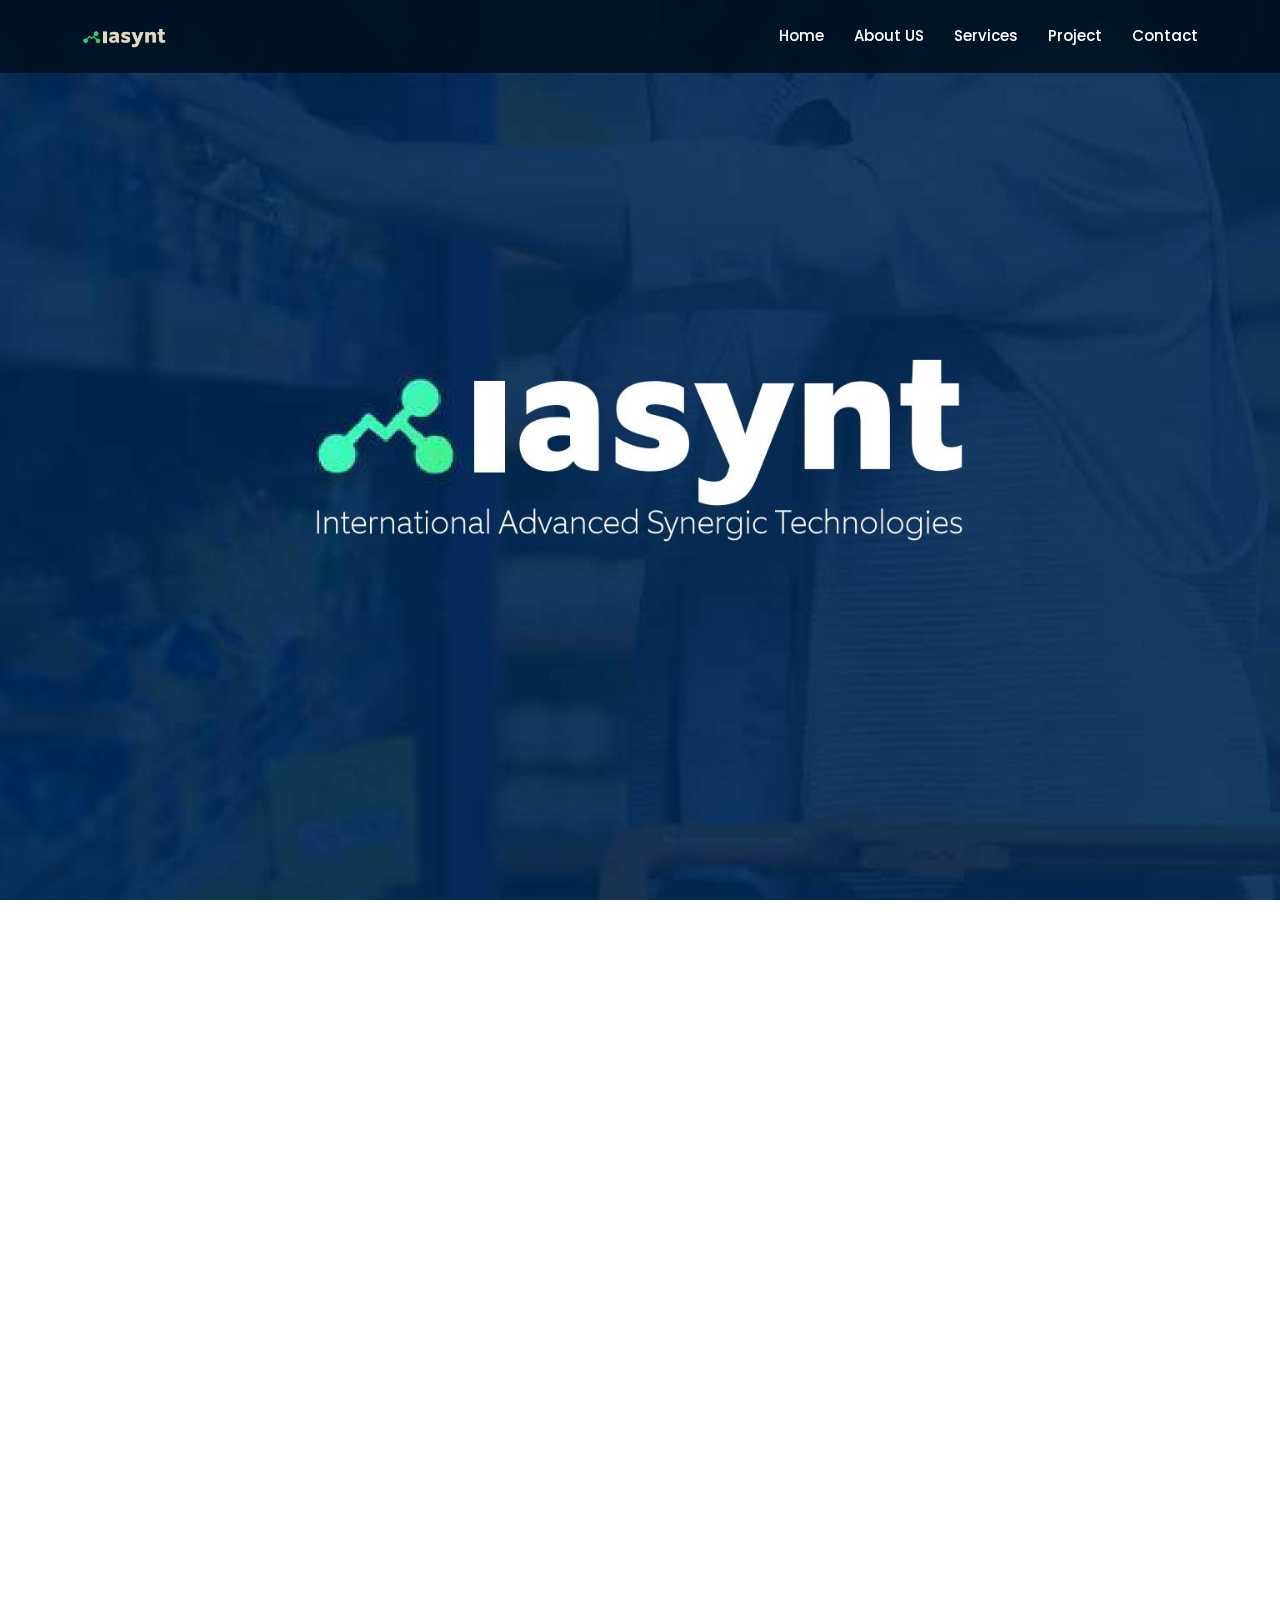
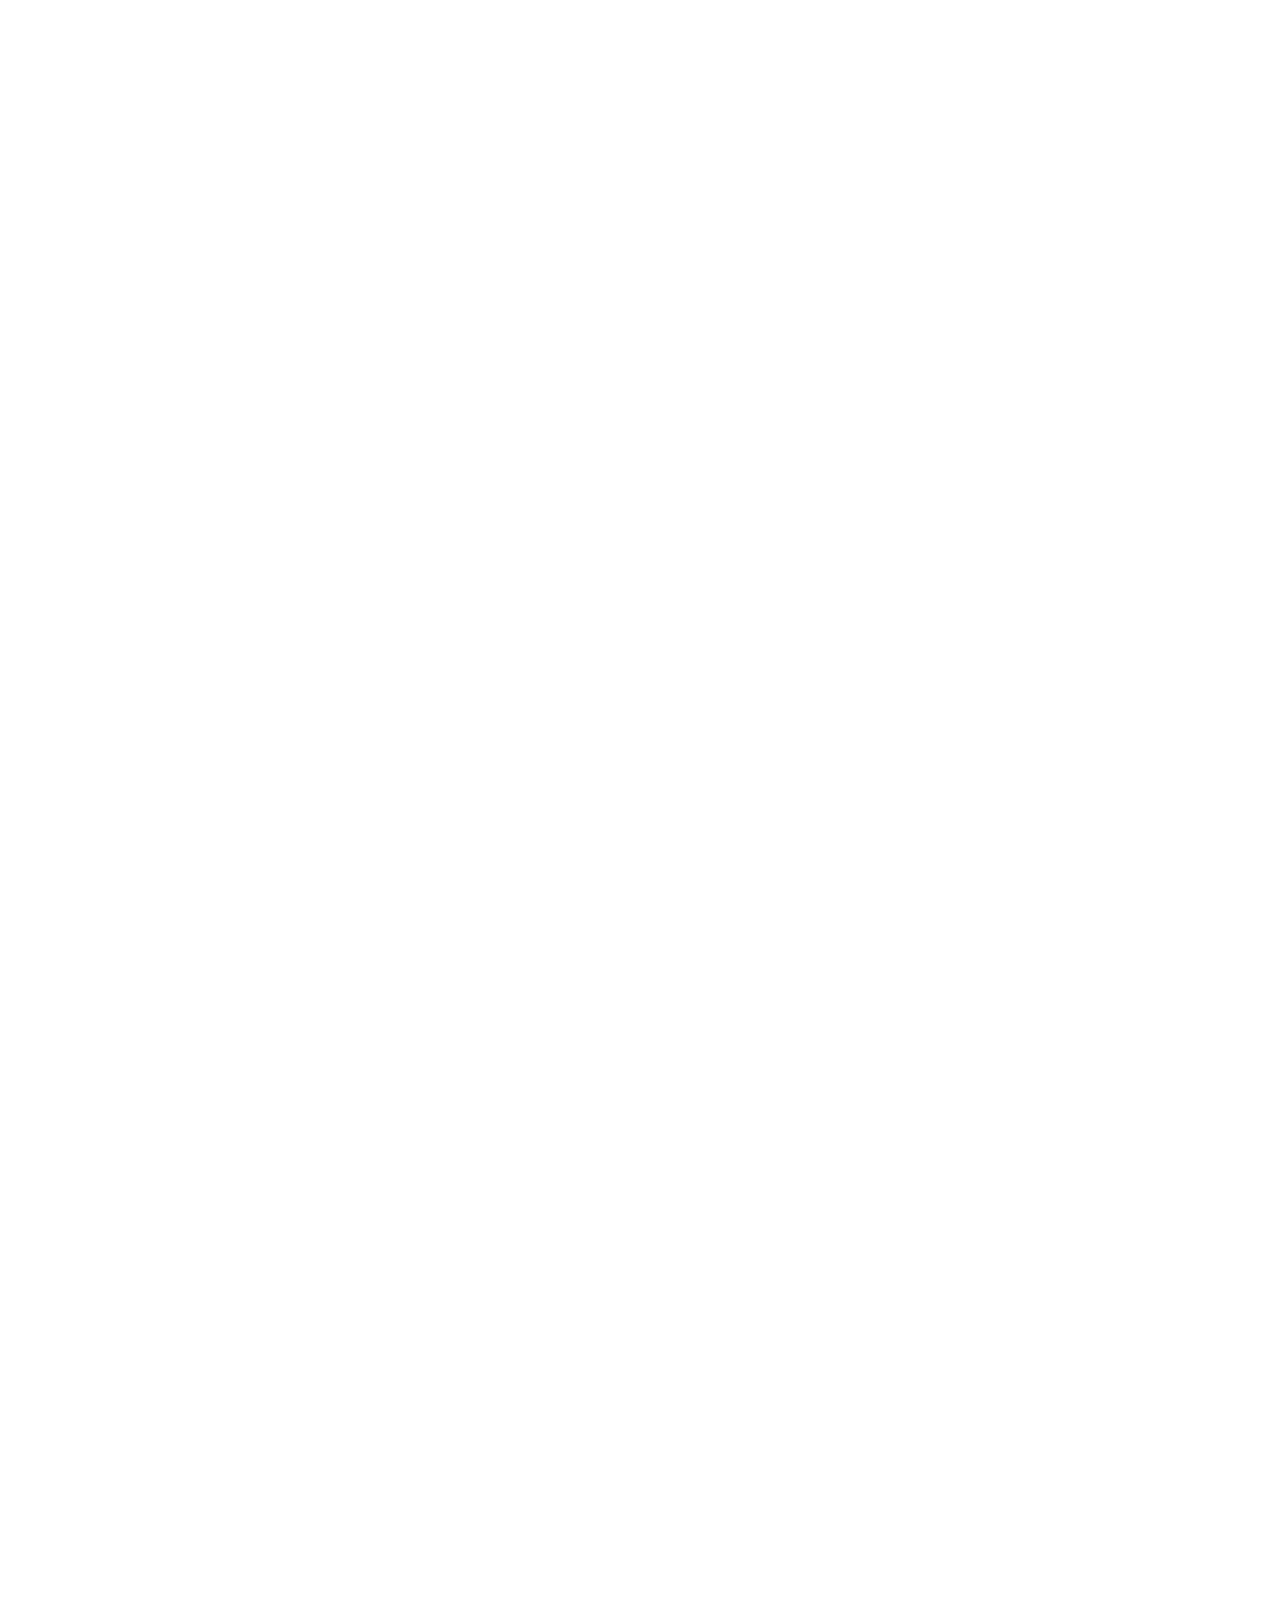
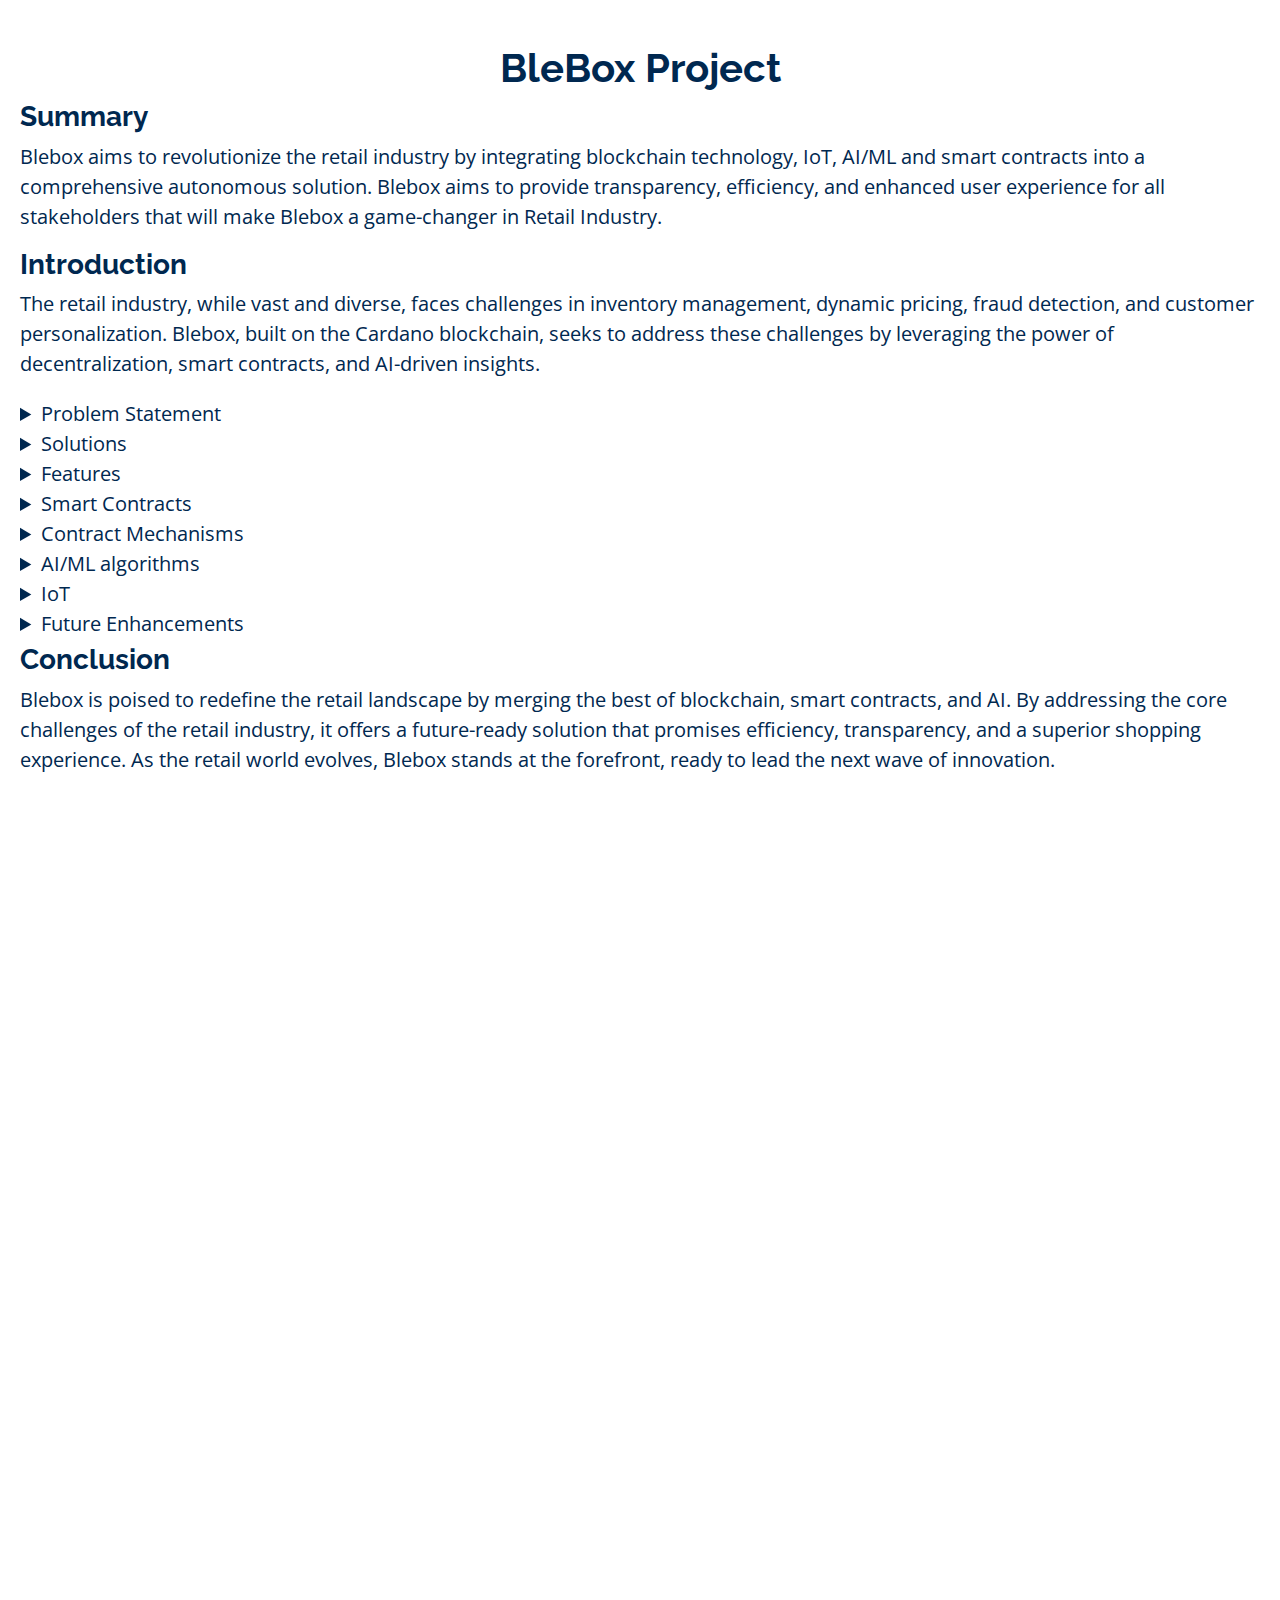
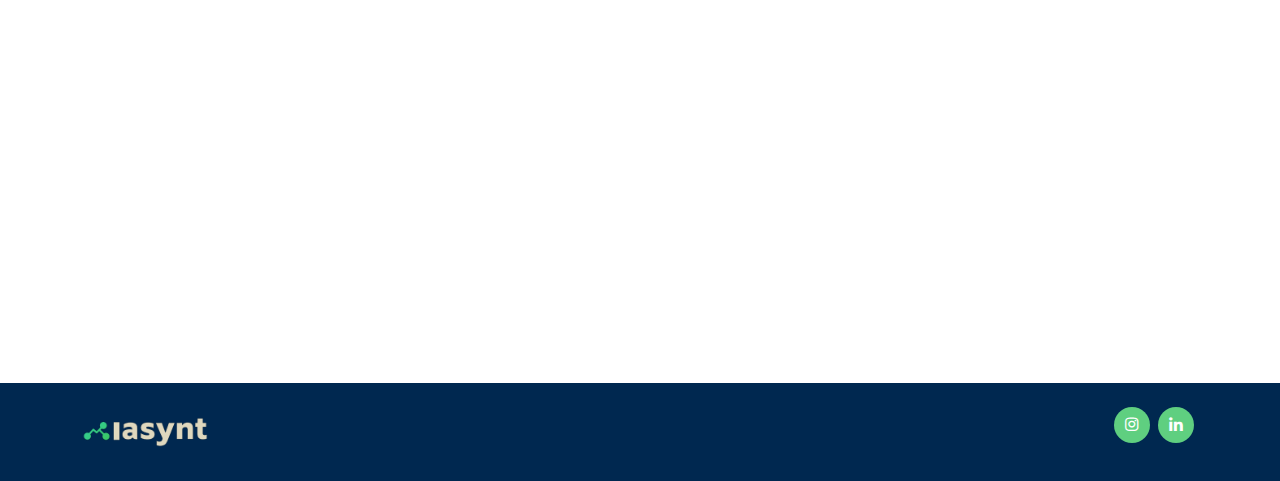
<file: index.html>
<!DOCTYPE html>
<html lang="en">

<head>
  <meta charset="utf-8">
  <meta content="width=device-width, initial-scale=1.0" name="viewport">

  <title>IASYNT</title>
  <meta content="" name="description">
  <meta content="" name="keywords">

  <!-- Favicons -->
  <link href="assets/img/logo header.png" rel="icon">
  <link href="assets/img/apple-touch-icon.png" rel="apple-touch-icon">

  <!-- Google Fonts -->
  <link href="https://fonts.googleapis.com/css?family=Open+Sans:300,300i,400,400i,600,600i,700,700i|Raleway:300,300i,400,400i,500,500i,600,600i,700,700i|Poppins:300,300i,400,400i,500,500i,600,600i,700,700i" rel="stylesheet">

  <!-- Vendor CSS Files -->
  <link href="assets/vendor/animate.css/animate.min.css" rel="stylesheet">
  <link href="assets/vendor/aos/aos.css" rel="stylesheet">
  <link href="assets/vendor/bootstrap/css/bootstrap.min.css" rel="stylesheet">
  <link href="assets/vendor/bootstrap-icons/bootstrap-icons.css" rel="stylesheet">
  <link href="assets/vendor/boxicons/css/boxicons.min.css" rel="stylesheet">
  <link href="assets/vendor/remixicon/remixicon.css" rel="stylesheet">
  <link href="assets/vendor/swiper/swiper-bundle.min.css" rel="stylesheet">

  <!-- Template Main CSS File -->
  <link href="assets/css/style.css" rel="stylesheet">

  <!-- =======================================================
  * Template Name: Mentor
  * Updated: May 30 2023 with Bootstrap v5.3.0
  * Template URL: https://bootstrapmade.com/mentor-free-education-bootstrap-theme/
  * Author: BootstrapMade.com
  * License: https://bootstrapmade.com/license/
  ======================================================== -->
</head>

<body>

  <!-- ======= Header ======= -->
  <header id="header" class="fixed-top">
    <div class="container d-flex align-items-center">

      <h1 class="logo me-auto"><a href="index.html"><img class="img-logo" src="./assets/img/logo_iasynt-removebg-preview.png" alt="logo"></a></h1>
      <!-- Uncomment below if you prefer to use an image logo -->
      <!-- <a href="index.html" class="logo me-auto"><img src="assets/img/logo.png" alt="" class="img-fluid"></a>-->

      <nav id="navbar" class="navbar order-last order-lg-0">
        <ul>
          <li><a  href="#hero">Home</a></li>
          <li><a href="#about">About US</a></li>
          <li><a href="#event1">Services</a></li>
          <li><a href="#project">Project</a></li>
          <!-- <li><a href="events.html">Events</a></li>
          <li><a href="pricing.html">Pricing</a></li> -->

          <!-- <li class="dropdown"><a href="#"><span>Drop Down</span> <i class="bi bi-chevron-down"></i></a>
            <ul>
              <li><a href="#">Drop Down 1</a></li>
              <li class="dropdown"><a href="#"><span>Deep Drop Down</span> <i class="bi bi-chevron-right"></i></a>
                <ul>
                  <li><a href="#">Deep Drop Down 1</a></li>
                  <li><a href="#">Deep Drop Down 2</a></li>
                  <li><a href="#">Deep Drop Down 3</a></li>
                  <li><a href="#">Deep Drop Down 4</a></li>
                  <li><a href="#">Deep Drop Down 5</a></li>
                </ul>
              </li>
              <li><a href="#">Drop Down 2</a></li>
              <li><a href="#">Drop Down 3</a></li>
              <li><a href="#">Drop Down 4</a></li>
            </ul>
          </li> -->
          <li><a href="#trainers">Contact</a></li>
        </ul>
        <i class="bi bi-list mobile-nav-toggle"></i>
      </nav><!-- .navbar -->

    </div>
  </header><!-- End Header -->

  <!-- ======= Hero Section ======= -->
  <section id="hero" class="d-flex justify-content-center align-items-center">
    <div class="container position-relative" data-aos="zoom-in" data-aos-delay="100">
      <!-- <h1>Learning Today,<br>Leading Tomorrow</h1>
      <h2>We are team of talented designers making websites with Bootstrap</h2> -->
      <!-- <a href="courses.html" class="btn-get-started">Get Started</a> -->
    </div>
  </section><!-- End Hero -->

  <main id="main">

    <!-- ======= About Section ======= -->
    <section id="about" class="about">
      <div class="container" data-aos="fade-up">

        <div class="row">
          <div class="col-lg-6 order-1 order-lg-2" data-aos="fade-left" data-aos-delay="100">
            <img src="assets/img/about section img.jpg" class="img-fluid" alt="">
          </div>
          <div class="col-lg-6 pt-4 pt-lg-0 order-2 order-lg-1 content">
            <h3><font color="#002850">About IASYNT</font></h3>
            <p class="fst-italic">
              <font color="#002850">IASYNT is a professional organization committed to fostering technical innovation based on synergies for the benefit of mankind. IASYNT and its members inspire a global community. It represents the forefront of global disruptive innovation. IASYNT is supported by more than six nations. The IASYNT collaborates in the fields of artificial general intelligence, blockchain, metaverse, mixed reality, transhumanism, web3, and future power generation services and products. We can be anywhere, in the retails, across the streets, in hospitals. We are where you are!
              </font></p>
          </div>
        </div>

      </div>
    </section><!-- End About Section -->

    <!-- ======= Events Section 1 ======= -->
    <section id="event1" class="events">
      <div class="container" data-aos="fade-up">

        <div class="row">
          <div class="col-md-6 d-flex align-items-stretch">
            <div class="card">
              <div class="card-img">
                <img src="./assets/img/7103025.jpg" alt="...">
              </div>
              <div class="card-body">
                <h5 class="card-title">ARTIFICIAL INTELLIGENCE</h5>
                <p class="card-text">The ability of a digital computer or computer-controlled robot to perform tasks commonly associated with intelligent beings. The term is frequently applied to the project of developing systems endowed with the intellectual processes characteristic of humans, such as the ability to reason, discover meaning, generalize, or learn from past experience.</p>
              </div>
            </div>
          </div>
          <div class="col-md-6 d-flex align-items-stretch">
            <div class="card">
              <div class="card-img">
                <img src="./assets/img/trainers/web 3.webp" alt="...">
              </div>
              <div class="card-body">
                <h5 class="card-title">WEB 3.0</h5>
                <p class="card-text">Web 3.0, also known as Web3, is the third generation of the World Wide Web. Web 3.0 is meant to be decentralized, open to everyone (with a bottom-up design), and built on top of blockchain technologies and developments in the Semantic Web, which describes the web as a network of meaningfully linked data.</p>
              </div>
            </div>
            
          </div>
        </div>
        
      </div>
      
    </section>
    <!-- End Events Section 1 -->
    <!-- ======= Events Section 2 ======= -->
    <section id="event2" class="events">
      <div class="container" data-aos="fade-up">

        <div class="row">
          <div class="col-md-6 d-flex align-items-stretch">
            <div class="card">
              <div class="card-img">
                <img src="./assets/img/Why-Blockchain-Matters.avif" alt="...">
              </div>
              <div class="card-body">
                <h5 class="card-title">BLOCKCHAIN</h5>
                <p class="card-text">A blockchain is a decentralized, distributed and public digital ledger that is used to record transactions across many computers so that the record cannot be altered retroactively without the alteration of all subsequent blocks and the consensus of the network.</p>
              </div>
            </div>
          </div>
          <div class="col-md-6 d-flex align-items-stretch">
            <div class="card">
              <div class="card-img">
                <img src="./assets/img/metaverse.jpg" alt="...">
              </div>
              <div class="card-body">
                <h5 class="card-title">METAVERSE</h5>
                <p class="card-text">The metaverse is a network of shared, immersive virtual worlds where people can connect with friends, create and play games, work and shop. One can think of the metaverse as a cyberspace. It may also incorporate elements of virtual and augmented reality.</p>
              </div>
            </div>
            
          </div>
        </div>

      </div>
    </section>
<!-- End Events Section 2 -->
    <!-- blebox project -->
    <section id="project">
    <article class="pcon1">
      <h1>BleBox Project</h1>
      <h3>Summary</h3>      
      <p>Blebox aims to revolutionize the retail industry by integrating blockchain technology, IoT, AI/ML and smart contracts into a comprehensive autonomous solution. Blebox aims to provide transparency, efficiency, and enhanced user experience for all stakeholders that will make Blebox a game-changer in Retail Industry.
      </p>
      <h3>Introduction</h3>
      <p>The retail industry, while vast and diverse, faces challenges in inventory management, dynamic pricing, fraud detection, and customer personalization. Blebox, built on the Cardano blockchain, seeks to address these challenges by leveraging the power of decentralization, smart contracts, and AI-driven insights.</p>
    </article>
    <article class="plist">
      <details>
        <summary>Problem Statement</summary>
        <ul>
          <li>Inefficient inventory management leading to stockouts or overstock.</li>
          <li>Lack of dynamic pricing mechanisms causing revenue loss.</li>
          <li>Fraudulent transactions and counterfeit products affecting brand trust.</li>
          <li>Inability to offer personalized shopping experiences to customers.</li>
          <li>Lack of transparency in supply chains.</li>
          <li>Fragmented customer experiences in both online and offline retail</li>
          <li>Security concerns related to payment systems and data management.</li>
        </ul>
      </details>
      <details>
        <summary>Solutions</summary>
        <p>Blebox offers a decentralized retail protocol that allows stakeholders to deploy dApps, ensuring transparency, security, and efficiency. By integrating AI/ML algorithms, it provides predictive insights, automation, and personalized experiences.</p>
      </details>
      <details>
        <summary>Features</summary>
        <ul>
          <li>Real-time inventory tracking and automatic reordering.</li>
          <li>Dynamic pricing based on demand and competition.</li>
          <li>Fraud detection and prevention.</li>
          <li>Personalized marketing and promotions for users.</li>
          <li>Seamless integration with other dApps and protocols.</li>
        </ul>
      </details>
      <details>
        <summary>Smart Contracts</summary>
        <ul>
          <li>Identity and Access Management</li>
            <ul>
              <li>User Registration: Register and authenticate users, retailers, suppliers, and other stakeholders.</li>
              <li>Role-based Access: Define different roles (e.g., customer, retailer, supplier) and grant permissions accordingly.</li>
            </ul>
          <li>Inventory Management</li>
            <ul>
              <li>Stock Tracking: Monitor stock levels in real-time.</li>
              <li>Automatic Reordering: Trigger orders to suppliers when stock falls below a certain threshold.</li>
              <li>Product Authenticity: Verify the authenticity of products, especially useful for luxury goods or items prone to counterfeiting.</li>
            </ul>
          <li>Payment Systems</li>
            <ul>
              <li>Instant Payments: Facilitate immediate payments upon purchase using ADA, Fiat, other native tokens.</li>
              <li>Loyalty Points and Rewards: Automate the distribution of loyalty points or rewards based on purchase history or other criteria.</li>
              <li>Refunds and Returns: Handle returns and issue refunds based on predefined conditions.</li>
            </ul>
            <li>Supply Chain Management</li>
              <ul>
                <li>Track and Trace: Monitor products throughout the supply chain, ensuring transparency and authenticity.</li>
                <li>Supplier Agreements: Define terms of engagement with suppliers, including payment terms, delivery schedules, and quality checks.</li>
              </ul>
            <li>Dispute Resolution</li>
              <ul>
                <li>Automated Resolution: For common disputes, automate resolutions based on predefined rules (e.g., refunding a late delivery).</li>
                <li>Escrow Services: Hold funds in escrow until goods are delivered or services are rendered.</li>
              </ul>
            <li>Marketing and Promotions</li>
              <ul>
                <li>Dynamic Pricing: Adjust prices based on demand, stock levels, or other factors.</li>
                <li>Personalized Offers: Provide personalized promotions or discounts based on user behavior or purchase history.</li>
              </ul>
            <li>Data Management and Analytics</li>
              <ul>
                <li>Data Sharing: Allow retailers to share anonymized data with suppliers or other partners, with user consent.</li>
                <li>In-store Behavior Analysis: Analyze customer behavior in-store to optimize product placements, store layout, etc.</li>
              </ul>
            <li>Rental and Leasing Contracts</li>
              <ul>
                <li>For businesses that rent or lease equipment, spaces, or other assets, automate the rental process, payments, and return verifications.</li>
              </ul>
            <li>Feedback and Reviews</li>
              <ul>
                <li>Product Reviews: Allow customers to leave reviews and rate products.</li>
                <li>Incentivized Feedback: Reward customers for providing feedback or participating in surveys.</li>
              </ul>
            <li>Governance and Protocol Upgrades</li>
              <ul>
                <li>Voting: Allow stakeholders to propose and vote on protocol changes or upgrades.</li>
                <li>Funding Proposals: If there's a community fund, allow stakeholders to propose projects and vote on funding allocations.</li>
              </ul>
        </ul>
      </details>
      <details>
        <summary>Contract Mechanisms</summary>
        <ul>
          <li>Identity and Access Management:</li>
            <ul>
              <li>Inputs: User details (name, contact info, role), authentication data (passwords, biometrics).</li>
              <li>Outputs: User ID, authentication tokens, role assignments.</li>
              <li>Mechanisms: Encryption, role-based access control, multi-factor authentication.</li>
            </ul>
          <li>Inventory Management</li>
            <ul>
              <li>Inputs: Product details (ID, name, quantity), reorder thresholds.</li>
              <li>Outputs: Current stock levels, reorder alerts, authenticity verification.</li>
              <li>Mechanisms: Real-time tracking, automatic reordering triggers, blockchain verification for authenticity.</li>
            </ul>
          <li>Payment Systems</li>
            <ul>
              <li>Inputs: Purchase details (product ID, quantity, price), user payment data.</li>
              <li>Outputs: Payment confirmation, transaction receipts, loyalty points awarded.</li>
              <li>Mechanisms: Secure payment processing, loyalty points calculation, refund initiation.</li>
            </ul>
          <li>Supply Chain Management</li>
            <ul>
              <li>Inputs: Product details, supplier info, shipment details, delivery timelines.</li>
              <li>Outputs: Product tracking status, supplier performance metrics.</li>
              <li>Mechanisms: Product traceability, smart contract enforcement of supplier agreements.</li>
            </ul>
        </ul>
      </details>
      <details>
        <summary>AI/ML algorithms</summary>
        <ul>
          <li>Demand Forecasting:</li>
            <ul>
              <li>Algorithm: Time series analysis, regression models, deep learning (e.g., LSTM networks).</li>
              <li>Purpose: Predict future product demand to optimize stock levels and reduce overstock or stockouts.</li>
            </ul>
          <li>Dynamic Pricing:</li>
            <ul>
              <li>Algorithm: Reinforcement learning, multi-armed bandit.</li>
              <li>Purpose: Adjust product prices in real-time based on demand, competition, and other factors to maximize revenue.</li>
              <!-- <li>Mechanisms: Real-time tracking, automatic reordering triggers, blockchain verification for authenticity.</li> -->
            </ul>
          <li>Inventory Management:</li>
            <ul>
              <li>Algorithm: Time series analysis, clustering.</li>
              <li>Purpose: Predict when stock will run out and automate reordering processes.</li>
              
            </ul>
          <li>Optimal Shelf Space Allocation:</li>
            <ul>
              <li>Algorithm: Linear programming, clustering.</li>
              <li>Purpose: Determine the best allocation of products on shelves to maximize sales.</li>
              <!-- <li>Mechanisms: Product traceability, smart contract enforcement of supplier agreements.</li> -->
            </ul>
            <li>Churn Prediction:</li>
            <ul>
              <li>Algorithm: Classification models (e.g., logistic regression, gradient boosting).</li>
              <li>Purpose: Predict which customers are likely to stop shopping and devise strategies to retain them.</li>
              <!-- <li>Mechanisms: Product traceability, smart contract enforcement of supplier agreements.</li> -->
            </ul>
            <li>Dispute Resolution Assistance:</li>
            <ul>
              <li>Algorithm: Decision trees, rule-based systems.</li>
              <li>Purpose: Assist in automated dispute resolution by analyzing past cases and outcomes.</li>
              <!-- <li>Mechanisms: Product traceability, smart contract enforcement of supplier agreements.</li> -->
            </ul>
            <li>Product Recommendation Systems:</li>
            <ul>
              <li>Algorithm: Collaborative filtering, content-based filtering, hybrid models.</li>
              <li>Purpose: Suggest products to users based on their past purchases and preferences.</li>
              <!-- <li>Mechanisms: Product traceability, smart contract enforcement of supplier agreements.</li> -->
            </ul>
            <li>Optimal Reordering Points:</li>
            <ul>
              <li>Algorithm: Regression analysis, time series forecasting.</li>
              <li>Purpose: Determine the optimal point to reorder products based on sales velocity and lead times.</li>
              <!-- <li>Mechanisms: Product traceability, smart contract enforcement of supplier agreements.</li> -->
            </ul>
        </ul>
      </details>
      <details>
        <summary>IoT</summary>
        <ul>
          <li>Inventory Management:</li>
            <ul>
              <li>IoT Devices: Smart shelves, RFID tags, and sensors.</li>
              <li>Benefits: Real-time inventory tracking, automatic reorder triggers when stock is low, and theft detection.</li>
              <li>Smart Contract Integration: When stock levels drop below a threshold, a smart contract can automatically place orders with suppliers.</li>
            </ul>
          <li>Supply Chain Management:</li>
            <ul>
              <li>IoT Devices: GPS trackers, temperature sensors (for perishables), and RFID tags.</li>
              <li>Benefits: Real-time tracking of products from manufacturer to retailer, ensuring product authenticity and optimal storage conditions.</li>
              <li>Smart Contract Integration: Automated payments upon successful delivery or penalties for delays.</li>
            </ul>
          <li>In-store Customer Experience:</li>
            <ul>
              <li>IoT Devices: Smart carts, beacon technology, and in-store sensors.</li>
              <li>Benefits: Personalized promotions as customers move through aisles, automatic billing as products are added to smart carts, and in-store navigation assistance.</li>
              <li>Smart Contract Integration: Instant checkouts and loyalty rewards distribution based on in-store behavior.</li>
            </ul>
          <li>Energy Management:</li>
            <ul>
              <li>IoT Devices: Smart thermostats, lighting systems, and energy monitors.</li>
              <li>Benefits: Optimize energy consumption in retail spaces, reducing costs.</li>
              <li>Smart Contract Integration: Automated payments for energy bills or participation in decentralized energy markets.</li>
            </ul>
            <li>Security and Surveillance:</li>
            <ul>
              <li>IoT Devices: Smart cameras, motion sensors, and door sensors.</li>
              <li>Benefits: Detect unauthorized access, monitor store activity, and ensure safety.</li>
              <li>Smart Contract Integration: Notifications or penalties for security breaches, automated insurance claims in case of incidents.</li>
            </ul>
          <li>Feedback and Reviews:</li>
            <ul>
              <li>IoT Devices: Interactive kiosks, feedback terminals.</li>
              <li>Benefits: Instant feedback collection in-store, offering rewards for feedback.</li>
              <li>Smart Contract Integration: Immediate reward distribution upon feedback submission.</li>
            </ul>
          <li>Maintenance and Equipment Monitoring:</li>
            <ul>
              <li>IoT Devices: Sensors on refrigeration units, HVAC systems, and other equipment.</li>
              <li>Benefits: Predictive maintenance alerts, ensuring equipment longevity and reducing downtime.</li>
              <li>Smart Contract Integration: Automated service requests or warranty claims based on equipment status.</li>
            </ul>
          <li>Payment Systems:</li>
            <ul>
              <li>IoT Devices: NFC payment terminals, smart POS systems.</li>
              <li>Benefits: Frictionless payments, integration with crypto wallets.</li>
              <li>Smart Contract Integration: Instant payment confirmations, loyalty point accrual.</li>
            </ul>
            <li>Environmental Monitoring:</li>
            <ul>
              <li>IoT Devices: Humidity, temperature, and air quality sensors.</li>
              <li>Benefits: Ensure optimal conditions for perishable goods, enhancing product quality.</li>
              <li>Smart Contract Integration: Adjustments in storage conditions, notifications for non-compliance.</li>
            </ul>
            <li>Integration with Other Systems:</li>
            <ul>
              <li>IoT Devices: Integration with home smart devices for consumers (e.g., smart fridges that can reorder items).</li>
              <li>Benefits: Seamless shopping experience, predictive shopping based on consumption patterns.</li>
              <li>Smart Contract Integration: Automated orders based on consumer preferences and consumption rates.</li>
            </ul>
        </ul>
      </details>
      <details>
        <summary>Future Enhancements</summary>
        <ul>
          <li>Integration with IoT for real-time inventory updates.</li>
          <li>Augmented Reality (AR) shopping experiences.</li>
          <li>Expansion to other blockchains for increased interoperability.</li>
          <li>Enhanced AI models for better customer sentiment analysis.</li>
          <li>Transparent and traceable supply chains.</li>
          <li>Automated payment systems with built-in dispute resolution.</li>
          <li>Personalized in-store and online shopping experiences.</li>
          <li>Energy and resource optimization using IoT data.</li>
        </ul>
      </details>
    </article>
    <article class="pcon1">
      <h3>Conclusion</h3>
      <p>Blebox is poised to redefine the retail landscape by merging the best of blockchain, smart contracts, and AI. By addressing the core challenges of the retail industry, it offers a future-ready solution that promises efficiency, transparency, and a superior shopping experience. As the retail world evolves, Blebox stands at the forefront, ready to lead the next wave of innovation.</p>
    </article>
    </section>

    <!-- ======= Trainers Section ======= -->
    <section id="trainers" class="trainers">
      <div class="container" data-aos="fade-up">

        <div class="row" data-aos="zoom-in" data-aos-delay="100">
          <div class="col-lg-4 col-md-6 d-flex align-items-stretch">
            <div class="member">
              <img src="assets/img/trainers/Good quality profile Pictures and banner/4.png" class="img-fluid" alt="">
              <div class="member-content">
                <h4>Douglas Amante</h4>
                <span>CEO</span>
                
                <div class="social">
                  <a href="mailto:iasynt.damante@gmail.com" target="_blank"><svg xmlns="http://www.w3.org/2000/svg" height="2em" viewBox="0 0 512 512"><!--! Font Awesome Free 6.4.2 by @fontawesome - https://fontawesome.com License - https://fontawesome.com/license (Commercial License) Copyright 2023 Fonticons, Inc. --><path d="M48 64C21.5 64 0 85.5 0 112c0 15.1 7.1 29.3 19.2 38.4L236.8 313.6c11.4 8.5 27 8.5 38.4 0L492.8 150.4c12.1-9.1 19.2-23.3 19.2-38.4c0-26.5-21.5-48-48-48H48zM0 176V384c0 35.3 28.7 64 64 64H448c35.3 0 64-28.7 64-64V176L294.4 339.2c-22.8 17.1-54 17.1-76.8 0L0 176z"/></svg></a>&nbsp;&nbsp;
                  <a href="https://www.linkedin.com/in/douglas-amante" target="_blank"><svg xmlns="http://www.w3.org/2000/svg" height="2em" viewBox="0 0 448 512"><!--! Font Awesome Free 6.4.2 by @fontawesome - https://fontawesome.com License - https://fontawesome.com/license (Commercial License) Copyright 2023 Fonticons, Inc. --><path d="M416 32H31.9C14.3 32 0 46.5 0 64.3v383.4C0 465.5 14.3 480 31.9 480H416c17.6 0 32-14.5 32-32.3V64.3c0-17.8-14.4-32.3-32-32.3zM135.4 416H69V202.2h66.5V416zm-33.2-243c-21.3 0-38.5-17.3-38.5-38.5S80.9 96 102.2 96c21.2 0 38.5 17.3 38.5 38.5 0 21.3-17.2 38.5-38.5 38.5zm282.1 243h-66.4V312c0-24.8-.5-56.7-34.5-56.7-34.6 0-39.9 27-39.9 54.9V416h-66.4V202.2h63.7v29.2h.9c8.9-16.8 30.6-34.5 62.9-34.5 67.2 0 79.7 44.3 79.7 101.9V416z"/></svg></a>

                </div>
              </div>
            </div>
          </div>

          <div class="col-lg-4 col-md-6 d-flex align-items-stretch">
            <div class="member">
              <img src="assets/img/trainers/Good quality profile Pictures and banner/1.png" class="img-fluid" alt="">
              <div class="member-content">
                <h4>Sourashis Pahari</h4>
                <span>CBO</span>
                
                <div class="social">
                  <a href="mailto:iasynt.spahari@gmail.com" target="_blank"><svg xmlns="http://www.w3.org/2000/svg" height="2em" viewBox="0 0 512 512"><!--! Font Awesome Free 6.4.2 by @fontawesome - https://fontawesome.com License - https://fontawesome.com/license (Commercial License) Copyright 2023 Fonticons, Inc. --><path d="M48 64C21.5 64 0 85.5 0 112c0 15.1 7.1 29.3 19.2 38.4L236.8 313.6c11.4 8.5 27 8.5 38.4 0L492.8 150.4c12.1-9.1 19.2-23.3 19.2-38.4c0-26.5-21.5-48-48-48H48zM0 176V384c0 35.3 28.7 64 64 64H448c35.3 0 64-28.7 64-64V176L294.4 339.2c-22.8 17.1-54 17.1-76.8 0L0 176z"/></svg></a>&nbsp;&nbsp;
                  <a href="https://www.linkedin.com/in/sourashis-pahari-4463b3238" target="_blank"><svg xmlns="http://www.w3.org/2000/svg" height="2em" viewBox="0 0 448 512"><!--! Font Awesome Free 6.4.2 by @fontawesome - https://fontawesome.com License - https://fontawesome.com/license (Commercial License) Copyright 2023 Fonticons, Inc. --><path d="M416 32H31.9C14.3 32 0 46.5 0 64.3v383.4C0 465.5 14.3 480 31.9 480H416c17.6 0 32-14.5 32-32.3V64.3c0-17.8-14.4-32.3-32-32.3zM135.4 416H69V202.2h66.5V416zm-33.2-243c-21.3 0-38.5-17.3-38.5-38.5S80.9 96 102.2 96c21.2 0 38.5 17.3 38.5 38.5 0 21.3-17.2 38.5-38.5 38.5zm282.1 243h-66.4V312c0-24.8-.5-56.7-34.5-56.7-34.6 0-39.9 27-39.9 54.9V416h-66.4V202.2h63.7v29.2h.9c8.9-16.8 30.6-34.5 62.9-34.5 67.2 0 79.7 44.3 79.7 101.9V416z"/></svg></a>

                </div>
              </div>
            </div>
          </div>

          <div class="col-lg-4 col-md-6 d-flex align-items-stretch">
            <div class="member">
              <img src="assets/img/trainers/Good quality profile Pictures and banner/6.png" class="img-fluid" alt="">
              <div class="member-content">
                <h4>Rohit Bhunia</h4>
                <span>Web 3.0 Team Leader</span>
                
                <div class="social">
                  <a href="mailto:iasynt.rbhunia@gmail.com" target="_blank"><svg xmlns="http://www.w3.org/2000/svg" height="2em" viewBox="0 0 512 512"><!--! Font Awesome Free 6.4.2 by @fontawesome - https://fontawesome.com License - https://fontawesome.com/license (Commercial License) Copyright 2023 Fonticons, Inc. --><path d="M48 64C21.5 64 0 85.5 0 112c0 15.1 7.1 29.3 19.2 38.4L236.8 313.6c11.4 8.5 27 8.5 38.4 0L492.8 150.4c12.1-9.1 19.2-23.3 19.2-38.4c0-26.5-21.5-48-48-48H48zM0 176V384c0 35.3 28.7 64 64 64H448c35.3 0 64-28.7 64-64V176L294.4 339.2c-22.8 17.1-54 17.1-76.8 0L0 176z"/></svg></a>&nbsp;&nbsp;
                  <a href="https://www.linkedin.com/in/rohit-bhunia-763466243"><svg xmlns="http://www.w3.org/2000/svg" height="2em" viewBox="0 0 448 512"><!--! Font Awesome Free 6.4.2 by @fontawesome - https://fontawesome.com License - https://fontawesome.com/license (Commercial License) Copyright 2023 Fonticons, Inc. --><path d="M416 32H31.9C14.3 32 0 46.5 0 64.3v383.4C0 465.5 14.3 480 31.9 480H416c17.6 0 32-14.5 32-32.3V64.3c0-17.8-14.4-32.3-32-32.3zM135.4 416H69V202.2h66.5V416zm-33.2-243c-21.3 0-38.5-17.3-38.5-38.5S80.9 96 102.2 96c21.2 0 38.5 17.3 38.5 38.5 0 21.3-17.2 38.5-38.5 38.5zm282.1 243h-66.4V312c0-24.8-.5-56.7-34.5-56.7-34.6 0-39.9 27-39.9 54.9V416h-66.4V202.2h63.7v29.2h.9c8.9-16.8 30.6-34.5 62.9-34.5 67.2 0 79.7 44.3 79.7 101.9V416z"/></svg></a>

                </div>
              </div>
            </div>
          </div>

        </div>

      </div>
    </section><!-- End Trainers Section -->
    <section id="trainers" class="trainers">
      <div class="container" data-aos="fade-up">

        <div class="row" data-aos="zoom-in" data-aos-delay="100">
          <div class="col-lg-4 col-md-6 d-flex align-items-stretch">
            <div class="member">
              <img src="assets/img/trainers/Good quality profile Pictures and banner/3.png" class="img-fluid" alt="">
              <div class="member-content">
                <h4>Abhinav Kumar Singh</h4>
                <span>DAO Chief</span>
                
                <div class="social">
                  <a href="mailto:iasynt.aksingh@gmail.com" target="_blank"><svg xmlns="http://www.w3.org/2000/svg" height="2em" viewBox="0 0 512 512"><!--! Font Awesome Free 6.4.2 by @fontawesome - https://fontawesome.com License - https://fontawesome.com/license (Commercial License) Copyright 2023 Fonticons, Inc. --><path d="M48 64C21.5 64 0 85.5 0 112c0 15.1 7.1 29.3 19.2 38.4L236.8 313.6c11.4 8.5 27 8.5 38.4 0L492.8 150.4c12.1-9.1 19.2-23.3 19.2-38.4c0-26.5-21.5-48-48-48H48zM0 176V384c0 35.3 28.7 64 64 64H448c35.3 0 64-28.7 64-64V176L294.4 339.2c-22.8 17.1-54 17.1-76.8 0L0 176z"/></svg></a>&nbsp;&nbsp;
                  <a href="https://www.linkedin.com/in/abhinav-kumar-singh-7a6283259" target="_blank"><svg xmlns="http://www.w3.org/2000/svg" height="2em" viewBox="0 0 448 512"><!--! Font Awesome Free 6.4.2 by @fontawesome - https://fontawesome.com License - https://fontawesome.com/license (Commercial License) Copyright 2023 Fonticons, Inc. --><path d="M416 32H31.9C14.3 32 0 46.5 0 64.3v383.4C0 465.5 14.3 480 31.9 480H416c17.6 0 32-14.5 32-32.3V64.3c0-17.8-14.4-32.3-32-32.3zM135.4 416H69V202.2h66.5V416zm-33.2-243c-21.3 0-38.5-17.3-38.5-38.5S80.9 96 102.2 96c21.2 0 38.5 17.3 38.5 38.5 0 21.3-17.2 38.5-38.5 38.5zm282.1 243h-66.4V312c0-24.8-.5-56.7-34.5-56.7-34.6 0-39.9 27-39.9 54.9V416h-66.4V202.2h63.7v29.2h.9c8.9-16.8 30.6-34.5 62.9-34.5 67.2 0 79.7 44.3 79.7 101.9V416z"/></svg></a>
                </div>
              </div>
            </div>
          </div>

          <div class="col-lg-4 col-md-6 d-flex align-items-stretch">
            <div class="member">
              <img src="assets/img/trainers/Good quality profile Pictures and banner/5.png" class="img-fluid" alt="">
              <div class="member-content">
                <h4>Divyansh Vishwakarma</h4>
                <span>DApps Developer</span>
               
                <div class="social">
                  <a href="mailto:iasynt.divyanshv@gmail.com" target="_blank"><svg xmlns="http://www.w3.org/2000/svg" height="2em" viewBox="0 0 512 512"><!--! Font Awesome Free 6.4.2 by @fontawesome - https://fontawesome.com License - https://fontawesome.com/license (Commercial License) Copyright 2023 Fonticons, Inc. --><path d="M48 64C21.5 64 0 85.5 0 112c0 15.1 7.1 29.3 19.2 38.4L236.8 313.6c11.4 8.5 27 8.5 38.4 0L492.8 150.4c12.1-9.1 19.2-23.3 19.2-38.4c0-26.5-21.5-48-48-48H48zM0 176V384c0 35.3 28.7 64 64 64H448c35.3 0 64-28.7 64-64V176L294.4 339.2c-22.8 17.1-54 17.1-76.8 0L0 176z"/></svg></a>&nbsp;&nbsp;
                  <a href="https://www.linkedin.com/in/divyansh-vishwakarma" target="_blank"><svg xmlns="http://www.w3.org/2000/svg" height="2em" viewBox="0 0 448 512"><!--! Font Awesome Free 6.4.2 by @fontawesome - https://fontawesome.com License - https://fontawesome.com/license (Commercial License) Copyright 2023 Fonticons, Inc. --><path d="M416 32H31.9C14.3 32 0 46.5 0 64.3v383.4C0 465.5 14.3 480 31.9 480H416c17.6 0 32-14.5 32-32.3V64.3c0-17.8-14.4-32.3-32-32.3zM135.4 416H69V202.2h66.5V416zm-33.2-243c-21.3 0-38.5-17.3-38.5-38.5S80.9 96 102.2 96c21.2 0 38.5 17.3 38.5 38.5 0 21.3-17.2 38.5-38.5 38.5zm282.1 243h-66.4V312c0-24.8-.5-56.7-34.5-56.7-34.6 0-39.9 27-39.9 54.9V416h-66.4V202.2h63.7v29.2h.9c8.9-16.8 30.6-34.5 62.9-34.5 67.2 0 79.7 44.3 79.7 101.9V416z"/></svg></a>
                </div>
              </div>
            </div>
          </div>

          <div class="col-lg-4 col-md-6 d-flex align-items-stretch">
            <div class="member">
              <img src="assets/img/trainers/Good quality profile Pictures and banner/2.png" class="img-fluid" alt="">
              <div class="member-content">
                <h4>Akash Biswas</h4>
                <span>CMO</span>
                <div class="social">
                  <a href="mailto:iasynt.abiswas@gmail.com" target="_blank"><svg xmlns="http://www.w3.org/2000/svg" height="2em" viewBox="0 0 512 512"><!--! Font Awesome Free 6.4.2 by @fontawesome - https://fontawesome.com License - https://fontawesome.com/license (Commercial License) Copyright 2023 Fonticons, Inc. --><path d="M48 64C21.5 64 0 85.5 0 112c0 15.1 7.1 29.3 19.2 38.4L236.8 313.6c11.4 8.5 27 8.5 38.4 0L492.8 150.4c12.1-9.1 19.2-23.3 19.2-38.4c0-26.5-21.5-48-48-48H48zM0 176V384c0 35.3 28.7 64 64 64H448c35.3 0 64-28.7 64-64V176L294.4 339.2c-22.8 17.1-54 17.1-76.8 0L0 176z"/></svg></a>&nbsp;&nbsp;
                  <a href="https://www.linkedin.com/in/akashbiswas1563"><svg xmlns="http://www.w3.org/2000/svg" height="2em" viewBox="0 0 448 512"><!--! Font Awesome Free 6.4.2 by @fontawesome - https://fontawesome.com License - https://fontawesome.com/license (Commercial License) Copyright 2023 Fonticons, Inc. --><path d="M416 32H31.9C14.3 32 0 46.5 0 64.3v383.4C0 465.5 14.3 480 31.9 480H416c17.6 0 32-14.5 32-32.3V64.3c0-17.8-14.4-32.3-32-32.3zM135.4 416H69V202.2h66.5V416zm-33.2-243c-21.3 0-38.5-17.3-38.5-38.5S80.9 96 102.2 96c21.2 0 38.5 17.3 38.5 38.5 0 21.3-17.2 38.5-38.5 38.5zm282.1 243h-66.4V312c0-24.8-.5-56.7-34.5-56.7-34.6 0-39.9 27-39.9 54.9V416h-66.4V202.2h63.7v29.2h.9c8.9-16.8 30.6-34.5 62.9-34.5 67.2 0 79.7 44.3 79.7 101.9V416z"/></svg></a>
                </div>
              </div>
            </div>
          </div>

        </div>

      </div>
    </section>
  </main><!-- End #main -->

  <!-- ======= Footer ======= -->
  <footer id="footer">
    <div class="container d-md-flex py-4">
      <div class="me-md-auto text-center text-md-start">
        <div class="copyright">
          <img src="./assets/img/logo_iasynt-removebg-preview.png" alt="">
        </div>
      </div>
      <div class="social-links text-center text-md-right pt-3 pt-md-0">
        <a href="https://instagram.com/_iasynt?igshid=MzRlODBiNWFlZA==" target="_blank" "instagram"><i class="bx bxl-instagram"></i></a>
        <a href="https://www.linkedin.com/company/iasynt/" target="_blank" class="linkedin"><i class="bx bxl-linkedin"></i></a>
      </div>
    </div>
  </footer><!-- End Footer -->

  <div id="preloader"></div>
  <a href="#" class="back-to-top d-flex align-items-center justify-content-center"><i class="bi bi-arrow-up-short"></i></a>

  <!-- Vendor JS Files -->
  <script src="assets/vendor/purecounter/purecounter_vanilla.js"></script>
  <script src="assets/vendor/aos/aos.js"></script>
  <script src="assets/vendor/bootstrap/js/bootstrap.bundle.min.js"></script>
  <script src="assets/vendor/swiper/swiper-bundle.min.js"></script>
  <script src="assets/vendor/php-email-form/validate.js"></script>

  <!-- Template Main JS File -->
  <script src="assets/js/main.js"></script>

</body>

</html>
</file>
<file: assets/css/style.css>
/**
* Template Name: Mentor
* Updated: May 30 2023 with Bootstrap v5.3.0
* Template URL: https://bootstrapmade.com/mentor-free-education-bootstrap-theme/
* Author: BootstrapMade.com
* License: https://bootstrapmade.com/license/
*/

/*--------------------------------------------------------------
# General
--------------------------------------------------------------*/
body {
  font-family: "Open Sans", sans-serif;
  color: #444444;
}

a {
  color: #5fcf80;
  text-decoration: none;
}

a:hover {
  color: #86db9f;
  text-decoration: none;
}

h1,
h2,
h3,
h4,
h5,
h6 {
  font-family: "Raleway", sans-serif;
}

/*--------------------------------------------------------------
# Back to top button
--------------------------------------------------------------*/
.back-to-top {
  position: fixed;
  visibility: hidden;
  opacity: 0;
  right: 15px;
  bottom: 15px;
  z-index: 996;
  background: #5fcf80;
  width: 40px;
  height: 40px;
  border-radius: 50px;
  transition: all 0.4s;
}

.back-to-top i {
  font-size: 28px;
  color: #fff;
  line-height: 0;
}

.back-to-top:hover {
  background: #7ed899;
  color: #fff;
}

.back-to-top.active {
  visibility: visible;
  opacity: 1;
}

/*--------------------------------------------------------------
# Preloader
--------------------------------------------------------------*/
#preloader {
  position: fixed;
  top: 0;
  left: 0;
  right: 0;
  bottom: 0;
  z-index: 9999;
  overflow: hidden;
  background: #fff;
}

#preloader:before {
  content: "";
  position: fixed;
  top: calc(50% - 30px);
  left: calc(50% - 30px);
  border: 6px solid #5fcf80;
  border-top-color: #fff;
  border-bottom-color: #fff;
  border-radius: 50%;
  width: 60px;
  height: 60px;
  animation: animate-preloader 1s linear infinite;
}

@keyframes animate-preloader {
  0% {
    transform: rotate(0deg);
  }

  100% {
    transform: rotate(360deg);
  }
}

/*--------------------------------------------------------------
# Disable aos animation delay on mobile devices
--------------------------------------------------------------*/
@media screen and (max-width: 768px) {
  [data-aos-delay] {
    transition-delay: 0 !important;
  }
}

/*--------------------------------------------------------------
# Header
--------------------------------------------------------------*/
#header {
  background:#00101fde;
  transition: all 0.5s;
  z-index: 997;
  padding: 15px 0;
  box-shadow: 0px 0 18px rgba(55, 66, 59, 0.08);
}

#header .logo {
  font-size: 30px;
  margin: 0;
  padding: 0;
  line-height: 1;
  font-weight: 600;
  letter-spacing: 1px;
  text-transform: uppercase;
  font-family: "Poppins", sans-serif;
}

#header .logo a {
  color: #5fcf80;
}

#header .logo img {
  max-height: 60px;
}

/**
* Get Startet Button 
*/
.get-started-btn {
  margin-left: 22px;
  background: #5fcf80;
  color: #fff;
  border-radius: 50px;
  padding: 8px 25px;
  white-space: nowrap;
  transition: 0.3s;
  font-size: 14px;
  display: inline-block;
}

.get-started-btn:hover {
  background: #3ac162;
  color: #fff;
}

@media (max-width: 768px) {
  .get-started-btn {
    margin: 0 15px 0 0;
    padding: 6px 18px;
  }
}

/*--------------------------------------------------------------
# Navigation Menu
--------------------------------------------------------------*/
/**
* Desktop Navigation 
*/
.navbar {
  padding: 0;
}

.navbar ul {
  margin: 0;
  padding: 0;
  display: flex;
  list-style: none;
  align-items: center;
}

.navbar li {
  position: relative;
}

.navbar a,
.navbar a:focus {
  display: flex;
  align-items: center;
  justify-content: space-between;
  padding: 10px 0 10px 30px;
  font-family: "Poppins", sans-serif;
  font-size: 15px;
  font-weight: 500;
  color: #ffffff;
  white-space: nowrap;
  transition: 0.3s;
}

.navbar a i,
.navbar a:focus i {
  font-size: 12px;
  line-height: 0;
  margin-left: 5px;
}

.navbar a:hover,
.navbar .active,
.navbar .active:focus,
.navbar li:hover>a {
  color: #5fcf80;
}

.navbar .dropdown ul {
  display: block;
  position: absolute;
  left: 30px;
  top: calc(100% + 30px);
  margin: 0;
  padding: 10px 0;
  z-index: 99;
  opacity: 0;
  visibility: hidden;
  background: #fff;
  box-shadow: 0px 0px 30px rgba(127, 137, 161, 0.25);
  transition: 0.3s;
  border-radius: 4px;
}

.navbar .dropdown ul li {
  min-width: 200px;
}

.navbar .dropdown ul a {
  padding: 10px 20px;
  font-size: 14px;
  text-transform: none;
  font-weight: 500;
}

.navbar .dropdown ul a i {
  font-size: 12px;
}

.navbar .dropdown ul a:hover,
.navbar .dropdown ul .active:hover,
.navbar .dropdown ul li:hover>a {
  color: #5fcf80;
}

.navbar .dropdown:hover>ul {
  opacity: 1;
  top: 100%;
  visibility: visible;
}

.navbar .dropdown .dropdown ul {
  top: 0;
  left: calc(100% - 30px);
  visibility: hidden;
}

.navbar .dropdown .dropdown:hover>ul {
  opacity: 1;
  top: 0;
  left: 100%;
  visibility: visible;
}

@media (max-width: 1366px) {
  .navbar .dropdown .dropdown ul {
    left: -90%;
  }

  .navbar .dropdown .dropdown:hover>ul {
    left: -100%;
  }
}

/**
* Mobile Navigation 
*/
.mobile-nav-toggle {
  color: #37423b;
  font-size: 28px;
  cursor: pointer;
  display: none;
  line-height: 0;
  transition: 0.5s;
}

.mobile-nav-toggle.bi-x {
  color: #fff;
}

@media (max-width: 991px) {
  .mobile-nav-toggle {
    display: block;
  }

  .navbar ul {
    display: none;
  }
}

.navbar-mobile {
  position: fixed;
  overflow: hidden;
  top: 0;
  right: 0;
  left: 0;
  bottom: 0;
  background: rgba(32, 38, 34, 0.9);
  transition: 0.3s;
  z-index: 999;
}

.navbar-mobile .mobile-nav-toggle {
  position: absolute;
  top: 15px;
  right: 15px;
}

.navbar-mobile ul {
  display: block;
  position: absolute;
  top: 55px;
  right: 15px;
  bottom: 15px;
  left: 15px;
  padding: 10px 0;
  border-radius: 6px;
  background-color: #fff;
  overflow-y: auto;
  transition: 0.3s;
}

.navbar-mobile a,
.navbar-mobile a:focus {
  padding: 10px 20px;
  font-size: 15px;
  color: #37423b;
}

.navbar-mobile a:hover,
.navbar-mobile .active,
.navbar-mobile li:hover>a {
  color: #5fcf80;
}

.navbar-mobile .getstarted,
.navbar-mobile .getstarted:focus {
  margin: 15px;
}

.navbar-mobile .dropdown ul {
  position: static;
  display: none;
  margin: 10px 20px;
  padding: 10px 0;
  z-index: 99;
  opacity: 1;
  visibility: visible;
  background: #fff;
  box-shadow: 0px 0px 30px rgba(127, 137, 161, 0.25);
}

.navbar-mobile .dropdown ul li {
  min-width: 200px;
}

.navbar-mobile .dropdown ul a {
  padding: 10px 20px;
}

.navbar-mobile .dropdown ul a i {
  font-size: 12px;
}

.navbar-mobile .dropdown ul a:hover,
.navbar-mobile .dropdown ul .active:hover,
.navbar-mobile .dropdown ul li:hover>a {
  color: #5fcf80;
}

.navbar-mobile .dropdown>.dropdown-active {
  display: block;
}

/*--------------------------------------------------------------
# Hero Section
--------------------------------------------------------------*/
#hero {
  width: 100%;
  height: 100vh;
  background: url("/assets/img/home screen.jpg") center;
  background-size: cover;
  position: relative;
}

#hero:before {
  content: "";
  background: rgba(0, 0, 0, 0);
  position: absolute;
  bottom: 0;
  top: 0;
  left: 0;
  right: 0;
}

#hero .container {
  padding-top: 72px;
}

@media (max-width: 992px) {
  #hero .container {
    padding-top: 62px;
  }
}

#hero h1 {
  margin: 0;
  font-size: 48px;
  font-weight: 700;
  line-height: 56px;
  color: #fff;
  font-family: "Poppins", sans-serif;
}

#hero h2 {
  color: #eee;
  margin: 10px 0 0 0;
  font-size: 24px;
}

#hero .btn-get-started {
  font-family: "Raleway", sans-serif;
  font-weight: 500;
  font-size: 15px;
  letter-spacing: 1px;
  display: inline-block;
  padding: 10px 35px;
  border-radius: 50px;
  transition: 0.5s;
  margin-top: 30px;
  border: 2px solid #fff;
  color: #fff;
}

#hero .btn-get-started:hover {
  background: #5fcf80;
  border: 2px solid #5fcf80;
}

@media (min-width: 1024px) {
  #hero {
    background-attachment: fixed;
  }
}

@media (max-width: 768px) {
  #hero {
    /* background: #002850; */
    background: url(/assets/img/mobile_back.png) center;
    background-repeat: no-repeat;
    background-size:cover;
    height: 100vh;
    width: auto;
  }

  #hero h1 {
    font-size: 28px;
    line-height: 36px;
  }

  #hero h2 {
    font-size: 18px;
    line-height: 24px;
  }
}

/*--------------------------------------------------------------
# Sections General
--------------------------------------------------------------*/
section {
  height: 100vh;
  padding: 100px 0;
  overflow: hidden;
}

.section-bg {
  background-color: #f6f7f6;
}

.section-title {
  padding-bottom: 40px;
}

.section-title h2 {
  font-size: 14px;
  font-weight: 500;
  padding: 0;
  line-height: 1px;
  margin: 0 0 5px 0;
  letter-spacing: 2px;
  text-transform: uppercase;
  color: #aaaaaa;
  font-family: "Poppins", sans-serif;
}

.section-title h2::after {
  content: "";
  width: 120px;
  height: 1px;
  display: inline-block;
  background: #9ae1af;
  margin: 4px 10px;
}

.section-title p {
  margin: 0;
  margin: 0;
  font-size: 36px;
  font-weight: 700;
  text-transform: uppercase;
  font-family: "Poppins", sans-serif;
  color: #37423b;
}

.breadcrumbs {
  margin-top: 73px;
  text-align: center;
  background: #5fcf80;
  padding: 30px 0;
  color: #fff;
}

@media (max-width: 992px) {
  .breadcrumbs {
    margin-top: 63px;
  }
}

.breadcrumbs h2 {
  font-size: 32px;
  font-weight: 500;
}

.breadcrumbs p {
  font-size: 14px;
  margin-bottom: 0;
}

/*--------------------------------------------------------------
# About
--------------------------------------------------------------*/
.about{
  height: 100vh;
}
.about .content h3 {
  margin-top: 100px;
  margin-bottom: 20px;
  text-align: center;
  font-weight: 600;
  font-size: 50px;
}

.about .content ul {
  list-style: none;
  padding: 0;
}

.about .content ul li {
  padding-bottom: 10px;
}

.about .content ul i {
  font-size: 20px;
  padding-right: 4px;
  color: #5fcf80;
}

.about .content .learn-more-btn {
  background: #5fcf80;
  color: #fff;
  border-radius: 50px;
  padding: 8px 25px 9px 25px;
  white-space: nowrap;
  transition: 0.3s;
  font-size: 14px;
  display: inline-block;
}

.about .content .learn-more-btn:hover {
  background: #3ac162;
  color: #fff;
}

@media (max-width: 768px) {
  .about .content .learn-more-btn {
    margin: 0 48px 0 0;
    padding: 6px 18px;
  }
}

/*--------------------------------------------------------------
# Counts
--------------------------------------------------------------*/
.counts {
  padding: 30px 0;
}

.counts .counters span {
  font-size: 48px;
  display: block;
  color: #5fcf80;
  font-weight: 700;
}

.counts .counters p {
  padding: 0;
  margin: 0 0 20px 0;
  font-family: "Raleway", sans-serif;
  font-size: 15px;
  font-weight: 600;
  color: #37423b;
}

/*--------------------------------------------------------------
# Why Us
--------------------------------------------------------------*/
.why-us .content {
  padding: 30px;
  background: #5fcf80;
  border-radius: 4px;
  color: #fff;
}

.why-us .content h3 {
  font-weight: 700;
  font-size: 34px;
  margin-bottom: 30px;
}

.why-us .content p {
  margin-bottom: 30px;
}

.why-us .content .more-btn {
  display: inline-block;
  background: rgba(255, 255, 255, 0.2);
  padding: 6px 30px 8px 30px;
  color: #fff;
  border-radius: 50px;
  transition: all ease-in-out 0.4s;
}

.why-us .content .more-btn i {
  font-size: 14px;
}

.why-us .content .more-btn:hover {
  color: #5fcf80;
  background: #fff;
}

.why-us .icon-boxes .icon-box {
  text-align: center;
  background: #fff;
  padding: 40px 30px;
  width: 100%;
  border: 1px solid #eef0ef;
}

.why-us .icon-boxes .icon-box i {
  font-size: 32px;
  padding: 18px;
  color: #5fcf80;
  margin-bottom: 30px;
  background: #ecf9f0;
  border-radius: 50px;
}

.why-us .icon-boxes .icon-box h4 {
  font-size: 20px;
  font-weight: 700;
  margin: 0 0 30px 0;
}

.why-us .icon-boxes .icon-box p {
  font-size: 15px;
  color: #848484;
}

/*--------------------------------------------------------------
# Features
--------------------------------------------------------------*/
.features {
  padding-top: 0px;
}

.features .icon-box {
  display: flex;
  align-items: center;
  padding: 20px;
  transition: 0.3s;
  border: 1px solid #eef0ef;
}

.features .icon-box i {
  font-size: 32px;
  padding-right: 10px;
  line-height: 1;
}

.features .icon-box h3 {
  font-weight: 700;
  margin: 0;
  padding: 0;
  line-height: 1;
  font-size: 16px;
}

.features .icon-box h3 a {
  color: #37423b;
  transition: 0.3s;
}

.features .icon-box:hover {
  border-color: #5fcf80;
}

.features .icon-box:hover h3 a {
  color: #5fcf80;
}

/*--------------------------------------------------------------
# Courses
--------------------------------------------------------------*/
.courses .course-item {
  border-radius: 5px;
  border: 1px solid #eef0ef;
}

.courses .course-content {
  padding: 15px;
}

.courses .course-content h3 {
  font-weight: 700;
  font-size: 20px;
}

.courses .course-content h3 a {
  color: #37423b;
  transition: 0.3s;
}

.courses .course-content h3 a:hover {
  color: #5fcf80;
}

.courses .course-content p {
  font-size: 14px;
  color: #777777;
}

.courses .course-content h4 {
  font-size: 14px;
  background: #5fcf80;
  padding: 7px 14px;
  color: #fff;
  margin: 0;
}

.courses .course-content .price {
  margin: 0;
  font-weight: 700;
  font-size: 18px;
  color: #37423b;
}

.courses .trainer {
  padding-top: 15px;
  border-top: 1px solid #eef0ef;
}

.courses .trainer .trainer-profile img {
  max-width: 50px;
  border-radius: 50px;
}

.courses .trainer .trainer-profile span {
  padding-left: 10px;
  font-weight: 600;
  font-size: 16px;
  color: #5a6c60;
}

.courses .trainer .trainer-rank {
  font-size: 18px;
  color: #657a6d;
}

/*--------------------------------------------------------------
# Trainers
--------------------------------------------------------------*/
.trainers{
  height: auto;
  padding: 10px 20px;
}
.trainers .member {
  text-align: center;
  margin-bottom: 20px;
  background: #fff;
  border: 1px solid #4242424a;
  box-shadow: 2px 2px 2px #0000002e;
}

.trainers .member img {
  margin: -1px -1px 30px -1px;
}

.trainers .member .member-content {
  padding: 0 20px 30px 20px;
}

.trainers .member h4 {
  font-weight: 700;
  margin-bottom: 2px;
  font-size: 18px;
}

.trainers .member span {
  font-style: italic;
  display: block;
  font-size: 13px;
}

.trainers .member p {
  padding-top: 10px;
  font-size: 14px;
  font-style: italic;
  color: #aaaaaa;
}

.trainers .member .social {
  margin-top: 15px;
}

.trainers .member .social a {
  color: #7e9486;
  transition: 0.3s;
}

.trainers .member .social a:hover {
  color: #5fcf80;
}

.trainers .member .social i {
  font-size: 18px;
  margin: 0 2px;
}

/*--------------------------------------------------------------
# Testimonials
--------------------------------------------------------------*/
.testimonials .testimonial-wrap {
  padding-left: 50px;
}

.testimonials .testimonials-carousel,
.testimonials .testimonials-slider {
  overflow: hidden;
}

.testimonials .testimonial-item {
  box-sizing: content-box;
  padding: 30px 30px 30px 60px;
  margin: 30px 15px;
  min-height: 200px;
  border: 1px solid #eef0ef;
  position: relative;
  background: #fff;
}

.testimonials .testimonial-item .testimonial-img {
  width: 90px;
  border-radius: 10px;
  border: 6px solid #fff;
  position: absolute;
  left: -45px;
}

.testimonials .testimonial-item h3 {
  font-size: 18px;
  font-weight: bold;
  margin: 10px 0 5px 0;
  color: #111;
}

.testimonials .testimonial-item h4 {
  font-size: 14px;
  color: #999;
  margin: 0;
}

.testimonials .testimonial-item .quote-icon-left,
.testimonials .testimonial-item .quote-icon-right {
  color: #c1ecce;
  font-size: 26px;
}

.testimonials .testimonial-item .quote-icon-left {
  display: inline-block;
  left: -5px;
  position: relative;
}

.testimonials .testimonial-item .quote-icon-right {
  display: inline-block;
  right: -5px;
  position: relative;
  top: 10px;
}

.testimonials .testimonial-item p {
  font-style: italic;
  margin: 15px auto 15px auto;
}

.testimonials .swiper-pagination {
  margin-top: 20px;
  position: relative;
}

.testimonials .swiper-pagination .swiper-pagination-bullet {
  width: 12px;
  height: 12px;
  background-color: #fff;
  opacity: 1;
  border: 1px solid #5fcf80;
}

.testimonials .swiper-pagination .swiper-pagination-bullet-active {
  background-color: #5fcf80;
}

@media (max-width: 767px) {
  .testimonials .testimonial-wrap {
    padding-left: 0;
  }

  .testimonials .testimonials-carousel,
  .testimonials .testimonials-slider {
    overflow: hidden;
  }

  .testimonials .testimonial-item {
    padding: 30px;
    margin: 15px;
  }

  .testimonials .testimonial-item .testimonial-img {
    position: static;
    left: auto;
  }
}

/*--------------------------------------------------------------
# Cource Details
--------------------------------------------------------------*/
.course-details h3 {
  font-size: 24px;
  margin: 30px 0 15px 0;
  font-weight: 700;
  position: relative;
  padding-bottom: 10px;
}

.course-details h3:before {
  content: "";
  position: absolute;
  display: block;
  width: 100%;
  height: 1px;
  background: #eef0ef;
  bottom: 0;
  left: 0;
}

.course-details h3:after {
  content: "";
  position: absolute;
  display: block;
  width: 60px;
  height: 1px;
  background: #5fcf80;
  bottom: 0;
  left: 0;
}

.course-details .course-info {
  background: #f6f7f6;
  padding: 10px 15px;
  margin-bottom: 15px;
}

.course-details .course-info h5 {
  font-weight: 400;
  font-size: 16px;
  margin: 0;
  font-family: "Poppins", sans-serif;
}

.course-details .course-info p {
  margin: 0;
  font-weight: 600;
}

.course-details .course-info a {
  color: #657a6d;
}

/*--------------------------------------------------------------
# Cource Details Tabs
--------------------------------------------------------------*/
.cource-details-tabs {
  overflow: hidden;
  padding-top: 0;
}

.cource-details-tabs .nav-tabs {
  border: 0;
}

.cource-details-tabs .nav-link {
  border: 0;
  padding: 12px 15px 12px 0;
  transition: 0.3s;
  color: #37423b;
  border-radius: 0;
  border-right: 2px solid #e2e7e4;
  font-weight: 600;
  font-size: 15px;
}

.cource-details-tabs .nav-link:hover {
  color: #5fcf80;
}

.cource-details-tabs .nav-link.active {
  color: #5fcf80;
  border-color: #5fcf80;
}

.cource-details-tabs .tab-pane.active {
  animation: fadeIn 0.5s ease-out;
}

.cource-details-tabs .details h3 {
  font-size: 26px;
  font-weight: 600;
  margin-bottom: 20px;
  color: #37423b;
}

.cource-details-tabs .details p {
  color: #777777;
}

.cource-details-tabs .details p:last-child {
  margin-bottom: 0;
}

@media (max-width: 992px) {
  .cource-details-tabs .nav-link {
    border: 0;
    padding: 15px;
  }

  .cource-details-tabs .nav-link.active {
    color: #fff;
    background: #5fcf80;
  }
}

/*--------------------------------------------------------------
# Events
--------------------------------------------------------------*/
.events .card {
  border: 0;
  padding: 0 30px;
  margin-bottom: 60px;
  position: relative;
}

.events .card-img {
  width: calc(100% + 60px);
  margin-left: -30px;
  overflow: hidden;
  z-index: 9;
  border-radius: 0;
}

.events .card-img img {
  aspect-ratio: 3/2;
  max-width: 100%;
  transition: all 0.3s ease-in-out;
}

.events .card-body {
  z-index: 10;
  background: #002850;
  border-top: 4px solid #fff;
  padding: 30px;
  box-shadow: 0px 2px 15px rgba(0, 0, 0, 0.1);
  margin-top: -60px;
  transition: 0.3s;
}

.events .card-title {
  color: white;
  font-weight: 700;
  text-align: center;
  margin-bottom: 20px;
}

.events .card-title a {
  color: #37423b;
  transition: 0.3s;
}

.events .card-text {
  color: rgba(255,255,255,0.7);
}

.events .read-more a {
  color: #777777;
  text-transform: uppercase;
  font-weight: 600;
  font-size: 12px;
  transition: 0.3s;
}

.events .read-more a:hover {
  color: #5fcf80;
}

.events .card:hover img {
  transform: scale(1.1);
}

.events .card:hover .card-body {
  border-color: #5fcf80;
}

.events .card:hover .card-body .card-title a {
  color: #5fcf80;
}

/*--------------------------------------------------------------
# Pricing
--------------------------------------------------------------*/
.pricing .box {
  padding: 20px;
  background: #fff;
  text-align: center;
  border: 1px solid #eef0ef;
  border-radius: 0;
  position: relative;
  overflow: hidden;
}

.pricing h3 {
  font-weight: 400;
  margin: -20px -20px 20px -20px;
  padding: 20px 15px;
  font-size: 16px;
  font-weight: 600;
  color: #777777;
  background: #f8f8f8;
}

.pricing h4 {
  font-size: 36px;
  color: #5fcf80;
  font-weight: 600;
  font-family: "Poppins", sans-serif;
  margin-bottom: 20px;
}

.pricing h4 sup {
  font-size: 20px;
  top: -15px;
  left: -3px;
}

.pricing h4 span {
  color: #bababa;
  font-size: 16px;
  font-weight: 300;
}

.pricing ul {
  padding: 0;
  list-style: none;
  color: #444444;
  text-align: center;
  line-height: 20px;
  font-size: 14px;
}

.pricing ul li {
  padding-bottom: 16px;
}

.pricing ul i {
  color: #5fcf80;
  font-size: 18px;
  padding-right: 4px;
}

.pricing ul .na {
  color: #ccc;
  text-decoration: line-through;
}

.pricing .btn-wrap {
  margin: 20px -20px -20px -20px;
  padding: 20px 15px;
  background: #f8f8f8;
  text-align: center;
}

.pricing .btn-buy {
  background: #5fcf80;
  display: inline-block;
  padding: 8px 35px;
  border-radius: 50px;
  color: #fff;
  transition: none;
  font-size: 14px;
  font-weight: 400;
  font-family: "Raleway", sans-serif;
  font-weight: 600;
  transition: 0.3s;
}

.pricing .btn-buy:hover {
  background: #3ac162;
}

.pricing .featured h3 {
  color: #fff;
  background: #5fcf80;
}

.pricing .advanced {
  width: 200px;
  position: absolute;
  top: 18px;
  right: -68px;
  transform: rotate(45deg);
  z-index: 1;
  font-size: 14px;
  padding: 1px 0 3px 0;
  background: #5fcf80;
  color: #fff;
}

/*--------------------------------------------------------------
# Contact
--------------------------------------------------------------*/
.contact {
  padding-top: 5px;
}

.contact .info {
  width: 100%;
  background: #fff;
}

.contact .info i {
  font-size: 20px;
  color: #5fcf80;
  float: left;
  width: 44px;
  height: 44px;
  background: #ecf9f0;
  display: flex;
  justify-content: center;
  align-items: center;
  border-radius: 50px;
  transition: all 0.3s ease-in-out;
}

.contact .info h4 {
  padding: 0 0 0 60px;
  font-size: 22px;
  font-weight: 600;
  margin-bottom: 5px;
  color: #37423b;
}

.contact .info p {
  padding: 0 0 0 60px;
  margin-bottom: 0;
  font-size: 14px;
  color: #657a6d;
}

.contact .info .email,
.contact .info .phone {
  margin-top: 40px;
}

.contact .info .email:hover i,
.contact .info .address:hover i,
.contact .info .phone:hover i {
  background: #5fcf80;
  color: #fff;
}

.contact .php-email-form {
  width: 100%;
  background: #fff;
}

.contact .php-email-form .form-group {
  padding-bottom: 8px;
}

.contact .php-email-form .error-message {
  display: none;
  color: #fff;
  background: #ed3c0d;
  text-align: left;
  padding: 15px;
  font-weight: 600;
}

.contact .php-email-form .error-message br+br {
  margin-top: 25px;
}

.contact .php-email-form .sent-message {
  display: none;
  color: #fff;
  background: #18d26e;
  text-align: center;
  padding: 15px;
  font-weight: 600;
}

.contact .php-email-form .loading {
  display: none;
  background: #fff;
  text-align: center;
  padding: 15px;
}

.contact .php-email-form .loading:before {
  content: "";
  display: inline-block;
  border-radius: 50%;
  width: 24px;
  height: 24px;
  margin: 0 10px -6px 0;
  border: 3px solid #18d26e;
  border-top-color: #eee;
  animation: animate-loading 1s linear infinite;
}

.contact .php-email-form input,
.contact .php-email-form textarea {
  border-radius: 4px;
  box-shadow: none;
  font-size: 14px;
}

.contact .php-email-form input:focus,
.contact .php-email-form textarea:focus {
  border-color: #5fcf80;
}

.contact .php-email-form input {
  height: 44px;
}

.contact .php-email-form textarea {
  padding: 10px 12px;
}

.contact .php-email-form button[type=submit] {
  background: #5fcf80;
  border: 0;
  padding: 10px 35px;
  color: #fff;
  transition: 0.4s;
  border-radius: 50px;
}

.contact .php-email-form button[type=submit]:hover {
  background: #3ac162;
}

@keyframes animate-loading {
  0% {
    transform: rotate(0deg);
  }

  100% {
    transform: rotate(360deg);
  }
}

/*--------------------------------------------------------------
# Footer
--------------------------------------------------------------*/
#footer {
  color: #37423b;
  font-size: 14px;
  background: #002850;
}

#footer .footer-top {
  padding: 60px 0 30px 0;
  background: #f9faf9;
}

#footer .footer-top .footer-contact {
  margin-bottom: 30px;
}

#footer .footer-top .footer-contact h4 {
  font-size: 22px;
  margin: 0 0 30px 0;
  padding: 2px 0 2px 0;
  line-height: 1;
  font-weight: 700;
}

#footer .footer-top .footer-contact p {
  font-size: 14px;
  line-height: 24px;
  margin-bottom: 0;
  font-family: "Raleway", sans-serif;
  color: #777777;
}

#footer .footer-top h4 {
  font-size: 16px;
  font-weight: bold;
  color: #444444;
  position: relative;
  padding-bottom: 12px;
}

#footer .footer-top .footer-links {
  margin-bottom: 30px;
}

#footer .footer-top .footer-links ul {
  list-style: none;
  padding: 0;
  margin: 0;
}

#footer .footer-top .footer-links ul i {
  padding-right: 2px;
  color: #5fcf80;
  font-size: 18px;
  line-height: 1;
}

#footer .footer-top .footer-links ul li {
  padding: 10px 0;
  display: flex;
  align-items: center;
}

#footer .footer-top .footer-links ul li:first-child {
  padding-top: 0;
}

#footer .footer-top .footer-links ul a {
  color: #777777;
  transition: 0.3s;
  display: inline-block;
  line-height: 1;
}

#footer .footer-top .footer-links ul a:hover {
  text-decoration: none;
  color: #5fcf80;
}

#footer .footer-newsletter {
  font-size: 15px;
}

#footer .footer-newsletter h4 {
  font-size: 16px;
  font-weight: bold;
  color: #444444;
  position: relative;
  padding-bottom: 12px;
}

#footer .footer-newsletter form {
  margin-top: 30px;
  background: #fff;
  padding: 6px 10px;
  position: relative;
  border-radius: 50px;
  text-align: left;
  border: 1px solid #e0e5e2;
}

#footer .footer-newsletter form input[type=email] {
  border: 0;
  padding: 4px 8px;
  width: calc(100% - 100px);
}

#footer .footer-newsletter form input[type=submit] {
  position: absolute;
  top: -1px;
  right: -1px;
  bottom: -1px;
  border: 0;
  background: none;
  font-size: 16px;
  padding: 0 20px 2px 20px;
  background: #5fcf80;
  color: #fff;
  transition: 0.3s;
  border-radius: 50px;
  box-shadow: 0px 2px 15px rgba(0, 0, 0, 0.1);
}

#footer .footer-newsletter form input[type=submit]:hover {
  background: #3ac162;
}

#footer .credits {
  padding-top: 5px;
  font-size: 13px;
}

#footer .credits a {
  color: #3ac162;
  transition: 0.3s;
}

#footer .credits a:hover {
  color: #5fcf80;
}

#footer .social-links a {
  font-size: 18px;
  display: inline-block;
  background: #5fcf80;
  color: #fff;
  line-height: 1;
  padding: 8px 0;
  margin-right: 4px;
  border-radius: 50%;
  text-align: center;
  width: 36px;
  height: 36px;
  transition: 0.3s;
}

#footer .social-links a:hover {
  background: #3ac162;
  color: #fff;
  text-decoration: none;
}
.img-logo{
  height: 20px;
  width: auto;
}

#project{
  color: #002850;
  height: auto;
}
.pcon1{
  padding: 2px 20px;
}
.pcon1 h1{
  text-align: center;
  font-weight: 700;
}
.plist{
  padding: 2px 20px;
}
.plist,.pcon1 p{
  font-size: 20px;
}
.pcon1 h3{
  font-weight: 700;
}
#event1{
margin-top: 50px;
height: auto;
padding: 15px 10px;
}
#event2{
  padding: 15px 10px;
  height: auto;
}
.copyright{
  height: 50px;
  width: auto;
  display: flex;
  align-items: center;
}
.copyright img{
  height: 30px;
  width: auto;
}
.trainers{
  
}
</file>
